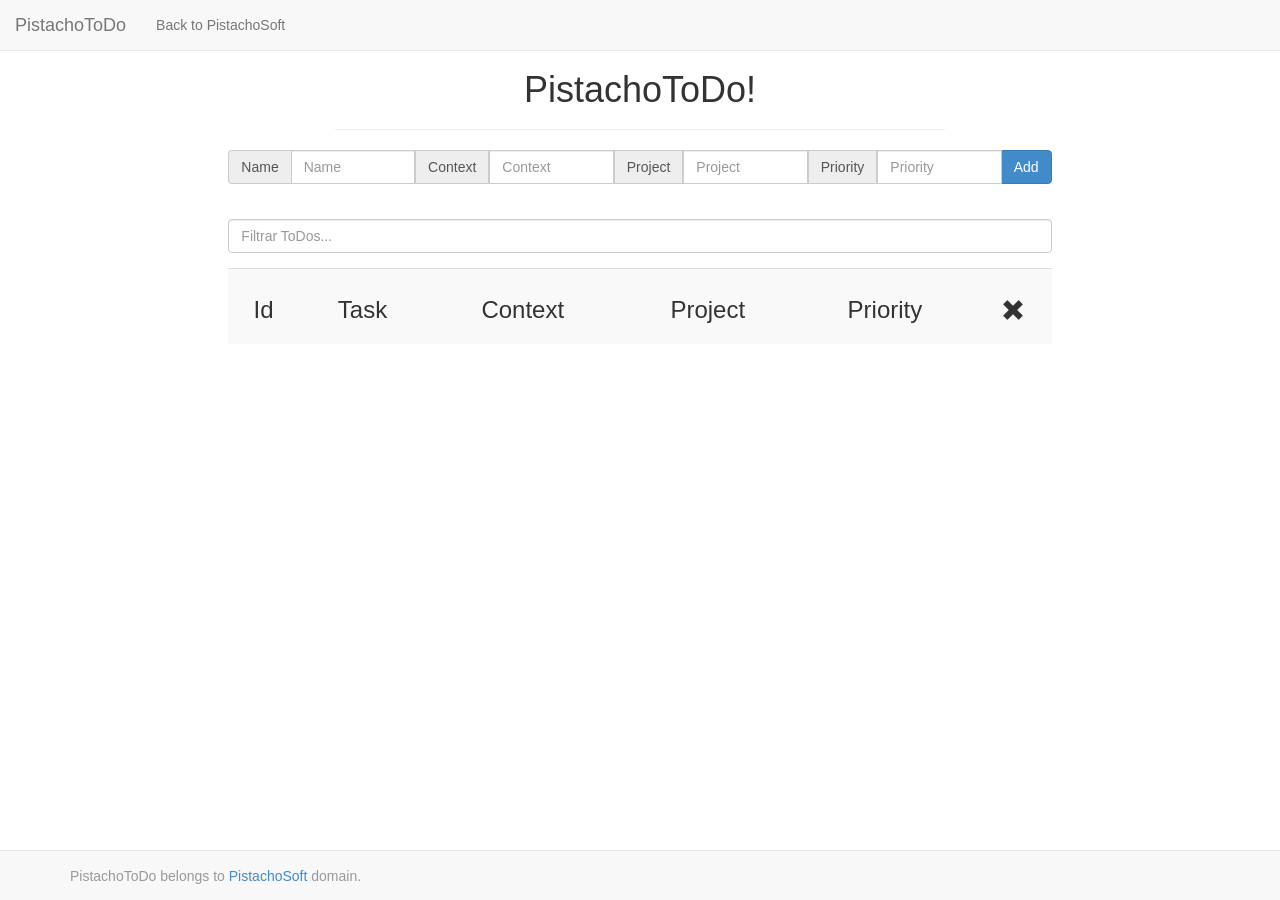
<file: pistachotodowsck/todows-webapp/src/main/webapp/index.html>
<!DOCTYPE html>
<html>
<head lang="en">
    <meta charset="utf-8">
    <meta name="viewport" content="width=device-width, initial-scale=1">
    <title>PistachoToDo</title>
    <link rel="icon" type="image/png" href="img/favicon.png">

    <link href="css/bootstrap.min.css" rel="stylesheet">

    <style typ="text/css">
        #footer {
            padding-top: 50px;
        }

        /* Lastly, apply responsive CSS fixes as necessary */
        @media (max-width: 767px) {
            #footer {
                margin-left: -20px;
                margin-right: -20px;
                padding-left: 20px;
                padding-right: 20px;
            }
        }
    </style>

    <!-- jquery -->
    <script src="js/jquery.min.js"></script>
    <!-- angular js -->
    <script src="js/angular.min.js"></script>
    <!-- ui.router -->
    <script src="js/angular-ui-router.js"></script>
    <!-- your app's js -->
    <script src="js/app.js"></script>
    <!-- bootstrap -->
    <script src="js/bootstrap.min.js"></script>

</head>
<body ng-app="starter" style="padding-top: 30px;">
    <ui-view></ui-view>
</body>
</html>
</file>
